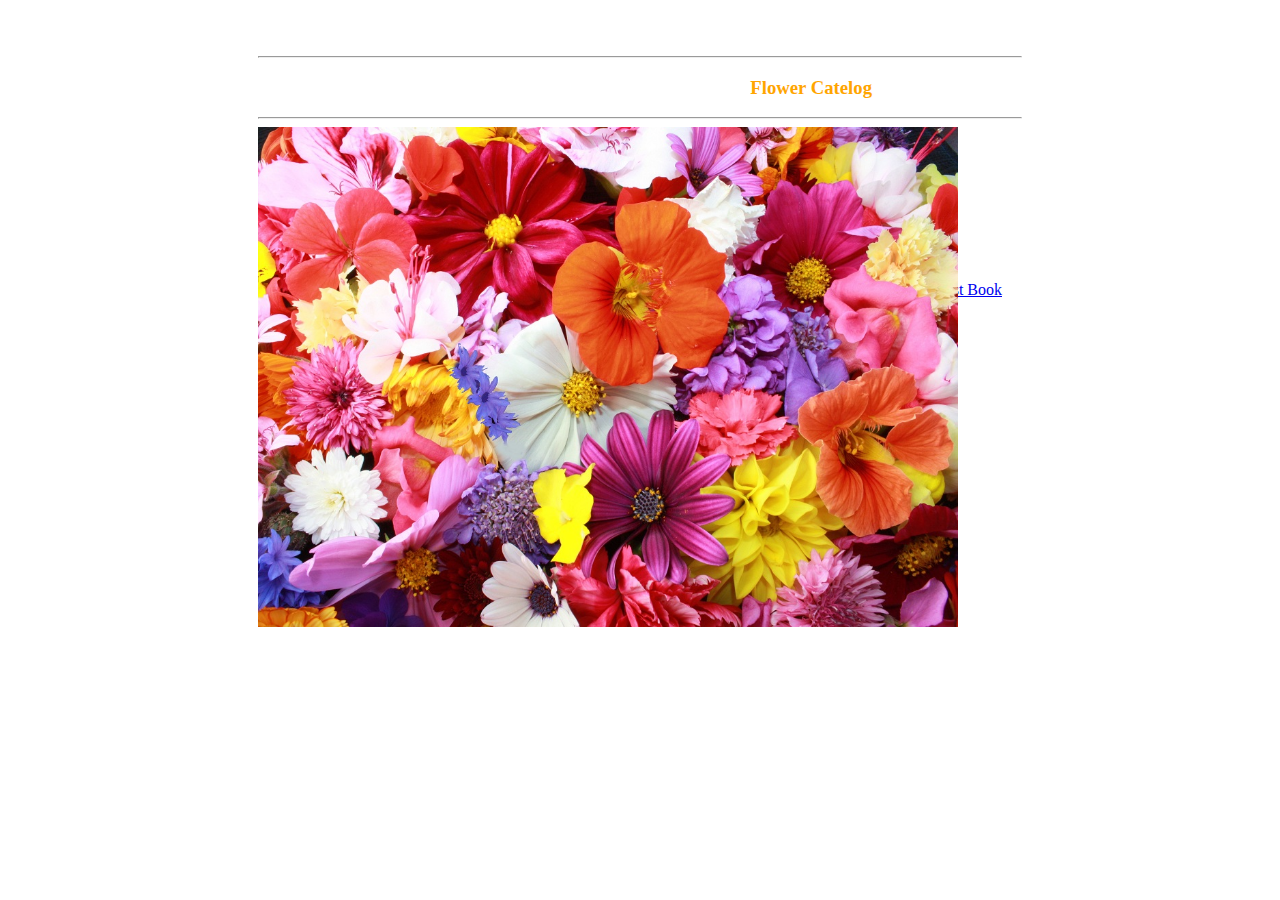
<file: flowerCatalogWebsite/public/index.html>
<!DOCTYPE html>
<html>
  <head>
    <meta charset="utf-8">
    <title >flowerCatelogPage</title>
    <link rel="stylesheet" href="css/flower.css">
    <script type="text/javascript">
      let hide = function(){
        document.getElementById('pot').style.visibility = "hidden";
        setTimeout(function(){
          document.getElementById('pot').style.visibility ='visible';} , 1000);
      }
    </script>
  </head>
  <body>
    <div class="page">
      <br>
      <!-- <h1 id="heading" >Flower Catelog Website</h1> -->
      <hr>
      <h3 id="sideHeading">Flower Catelog</h3>
      <hr>
      <div class="mainDiv">
        <div id="image">
          <img src="images/freshorigins.jpg" id="image">
        </div>
        <div class="links">
          <ul>
            <li><a href="abeliophyllum.html" id="link">Abeliophyllu</a></li>
            <li><a href="ageratum.html" id="link">Ageratum</a></li>
          </ul>
          <img src="images/pot.gif" id='pot' onclick="hide()">
          <a href="guestBook.html">Guest Book</a>
        </div>
      </div>
    </div>


  </body>
</html>
</file>
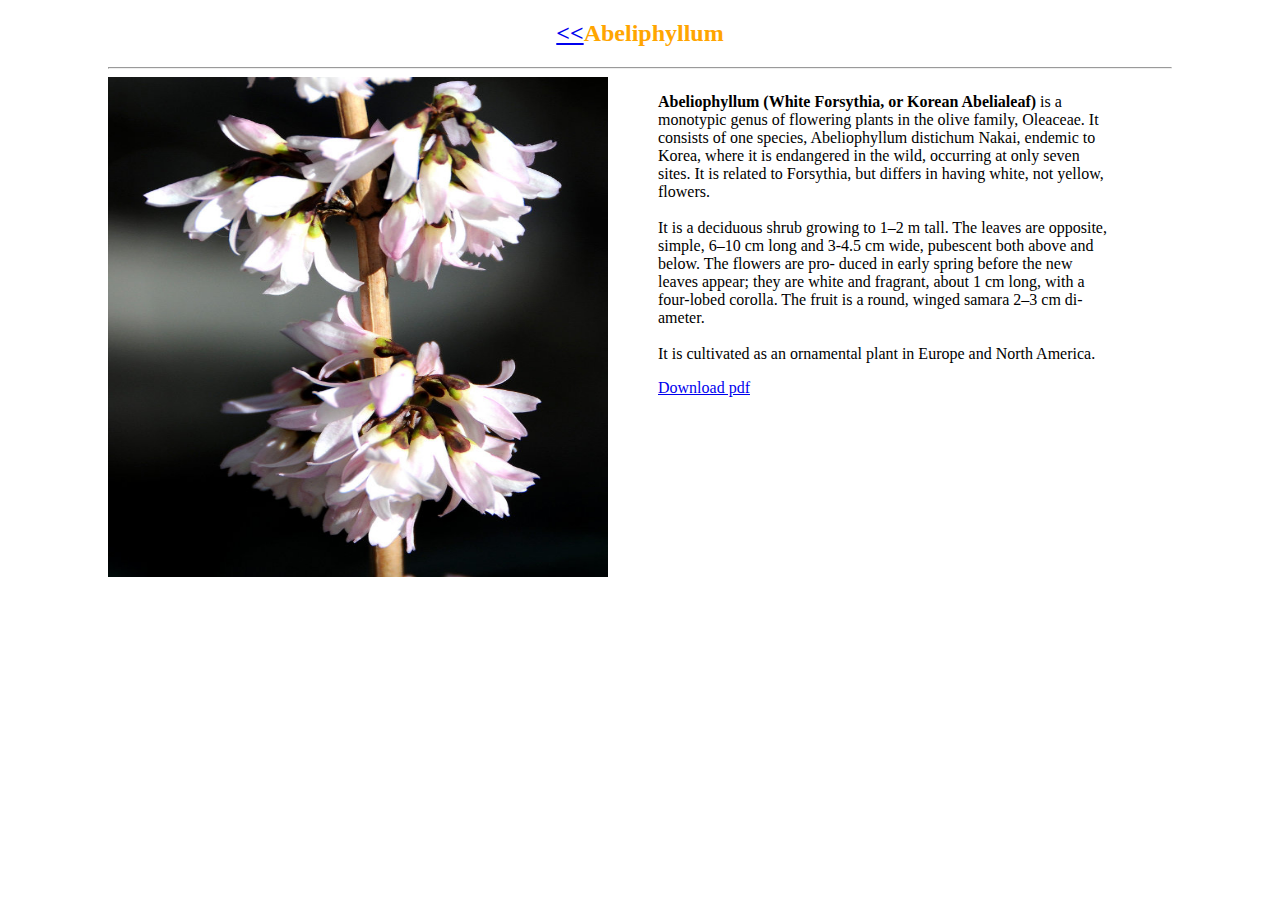
<file: flowerCatalogWebsite/public/abeliophyllum.html>
<!DOCTYPE html>
<html>
  <head>
    <meta charset="utf-8">
    <title>abeliphyllum</title>
    <link rel="stylesheet" href="css/abeliophyllum.css">
  </head>
  <body>
    <div class="page">
      <h2 id="title" > <a href="index.html"><<</a></button>Abeliphyllum</h2>
      <hr>
      <div class="mainDiv">
        <div id="image">
          <img src="images/Abeliophyllum.jpg" alt="" id="image">
        </div>
        <div class="text">
          <p><b>Abeliophyllum (White Forsythia, or Korean
Abelialeaf) </b>is a monotypic genus of flowering plants in
the olive family, Oleaceae. It consists of one species,
Abeliophyllum distichum Nakai, endemic to Korea,
where it is endangered in the wild, occurring at only
seven sites. It is related to Forsythia, but differs in having
white, not yellow, flowers.<br><br>
It is a deciduous shrub growing to 1–2 m tall. The leaves
are opposite, simple, 6–10 cm long and 3-4.5 cm wide,

pubescent both above and below. The flowers are pro-
duced in early spring before the new leaves appear; they

are white and fragrant, about 1 cm long, with a four-lobed

corolla. The fruit is a round, winged samara 2–3 cm di-
ameter.<br><br>

It is cultivated as an ornamental plant in Europe and North
America.</p>
<a href="css/abeliophyllum.pdf" download='abeliophyllum.pdf'>Download pdf</a>

        </div>

      </div>


    </div>

  </body>
</html>
</file>
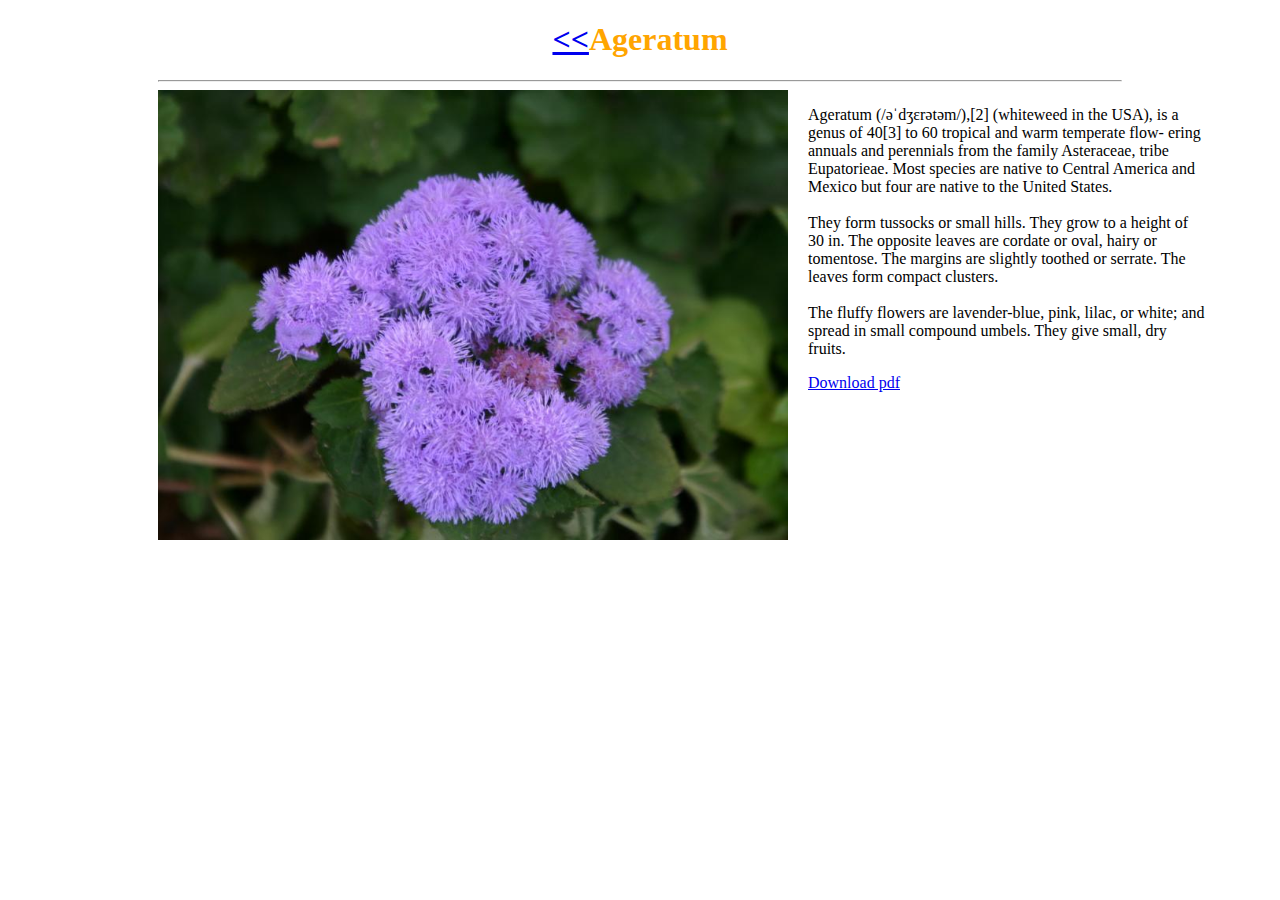
<file: flowerCatalogWebsite/public/ageratum.html>
<!DOCTYPE html>
<html>
  <head>
    <meta charset="utf-8">
    <title>ageratum</title>
    <link rel="stylesheet" href="css/ageratum.css">
  </head>
  <body>
    <div class="title">
      <h1><a href="index.html"><<</a>Ageratum</h1>
      <hr>
      <div id="text">
        <div class="imageDiv">
          <img src="images/agerantum.jpg" id="imageDiv">
        </div>
        <div class="downloadLink">
          <p>Ageratum (/əˈdʒɛrətəm/),[2] (whiteweed in the USA), is

a genus of 40[3] to 60 tropical and warm temperate flow-
ering annuals and perennials from the family Asteraceae,

tribe Eupatorieae. Most species are native to Central
America and Mexico but four are native to the United
States.<br><br>
    They form tussocks or small hills. They grow to a height
of 30 in. The opposite leaves are cordate or oval, hairy or
tomentose. The margins are slightly toothed or serrate.
The leaves form compact clusters.<br><br>
The fluffy flowers are lavender-blue, pink, lilac, or white;
and spread in small compound umbels. They give small,
dry fruits.</p>
          <a href="pdf/ageratum.pdf" download='ageratum.pdf'>Download pdf</a>
        </div>
      </div>
    </div>

  </body>
</html>
</file>
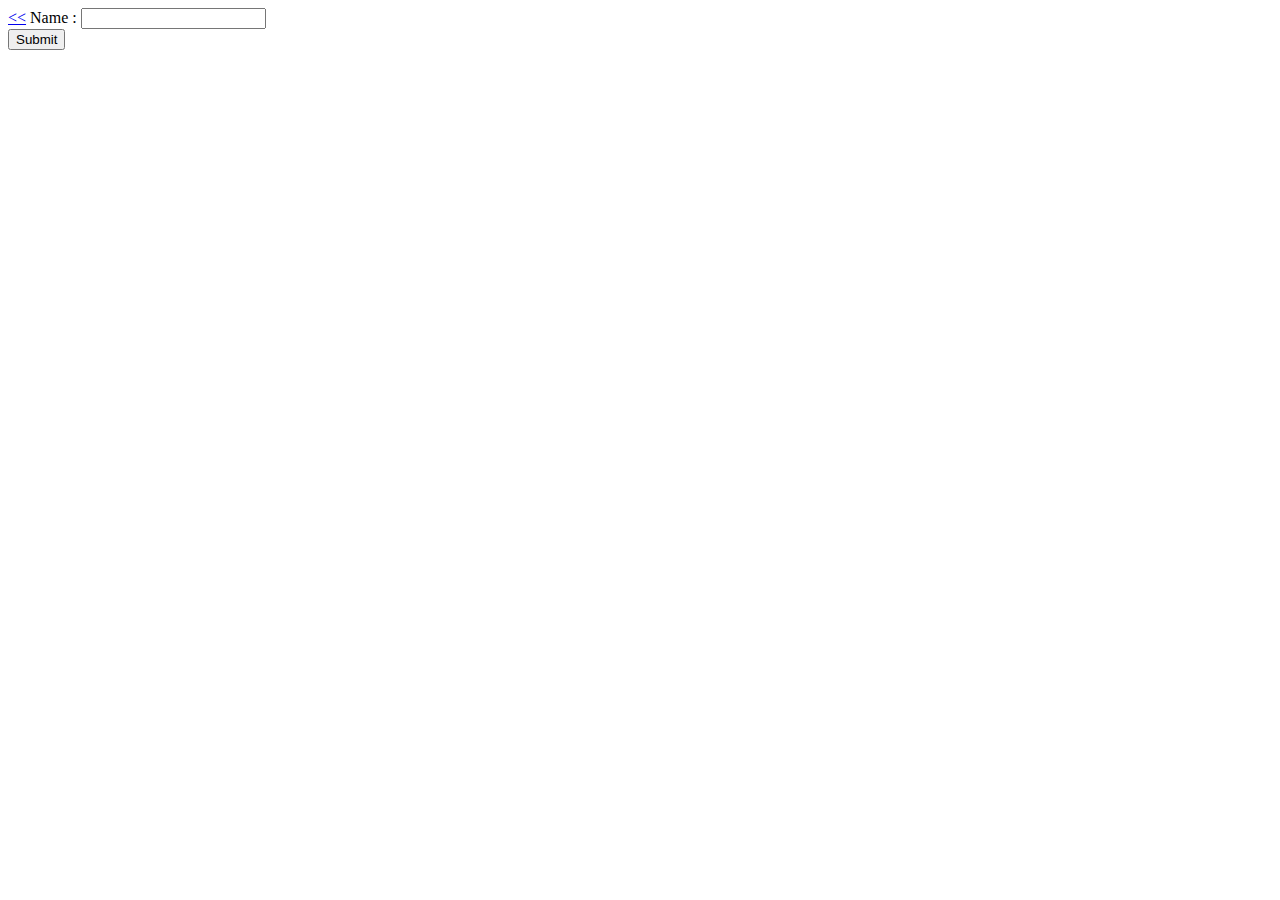
<file: flowerCatalogWebsite/public/login.html>
<!DOCTYPE html>
<html>
  <head>
    <meta charset="utf-8">
    <title>login</title>
  </head>
  <body>
    <form method="POST" action="/login">
      <a href="index.html"><<</a>
      Name : <input name="userName"><br>
      <input type="submit"></form>
  </body>
</html>
</file>
<file: flowerCatalogWebsite/public/css/flower.css>
#heading{
  text-align: center;
}
#sideHeading{
  color: #ffa500;
  text-align: right;
  margin-right: 150px;
}
#mainDiv{
  width: 1000px;
  height: 600px;
  padding: 0;
  margin: auto;
}
#image{
  height: 500px;
  width : 700px;
  position: fixed;
}
.links{
  height: 600px;
  width:200px;
  float: right;
}
.page{
  margin-top: 30px;
  margin-left: 250px;
  margin-right: 250px;
}
</file>
<file: flowerCatalogWebsite/public/css/abeliophyllum.css>
#title{
  text-align: center;
  color: #ffa500
}
.mainDiv{
  height: 600px;
  width: 1000px;
  padding: 0;

}
#image{
  position: fixed;
  height: 500px;
  width: 500px;
}
.page{
  margin-right: 100px;
  margin-left: 100px;
}
.text{
  height: 600px;
  width: 450px;
  float: right;

}
</file>
<file: flowerCatalogWebsite/public/css/ageratum.css>
#text{
  height: 400px;
  width: 1050px;
  padding: 0;

}
h1{
  text-align: center;
  color: #ffa500;
}
.title{
  margin-left: 150px;
  margin-right: 150px;
}
#imageDiv{
  height: 450px;
  width: 630px;
  position: fixed;
}
.downloadLink{
  height: 400px;
  width: 400px;
  float: right;
  /*margin-left: 400px;*/
}
</file>
